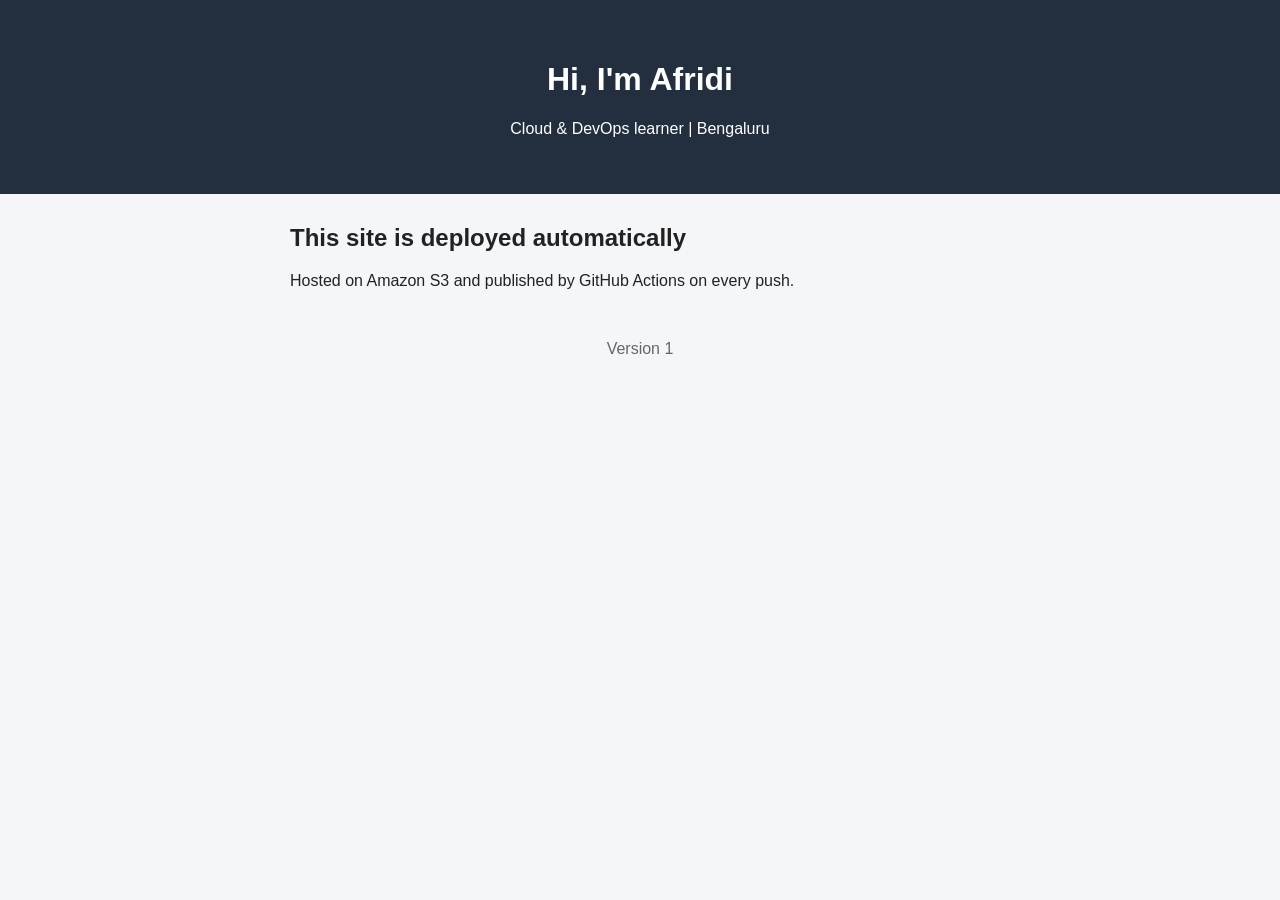
<file: index.html>
<!DOCTYPE html>
<html lang="en">
<head>
  <meta charset="UTF-8">
  <meta name="viewport" content="width=device-width, initial-scale=1">
  <title>Afridi | Cloud & DevOps</title>
  <link rel="stylesheet" href="style.css">
</head>
<body>
  <header>
    <h1>Hi, I'm Afridi</h1>
    <p>Cloud & DevOps learner | Bengaluru</p>
  </header>
  <main>
    <h2>This site is deployed automatically</h2>
    <p>Hosted on Amazon S3 and published by GitHub Actions on every push.</p>
  </main>
  <footer>Version 1</footer>
</body>
</html>
</file>
<file: style.css>
body { font-family: Arial, sans-serif; margin: 0; background: #f4f6f8; color: #222; }
header { background: #232f3e; color: #fff; padding: 40px 20px; text-align: center; }
main { max-width: 700px; margin: 30px auto; padding: 0 20px; }
a { color: #ff9900; }
footer { text-align: center; padding: 20px; color: #666; }
</file>
